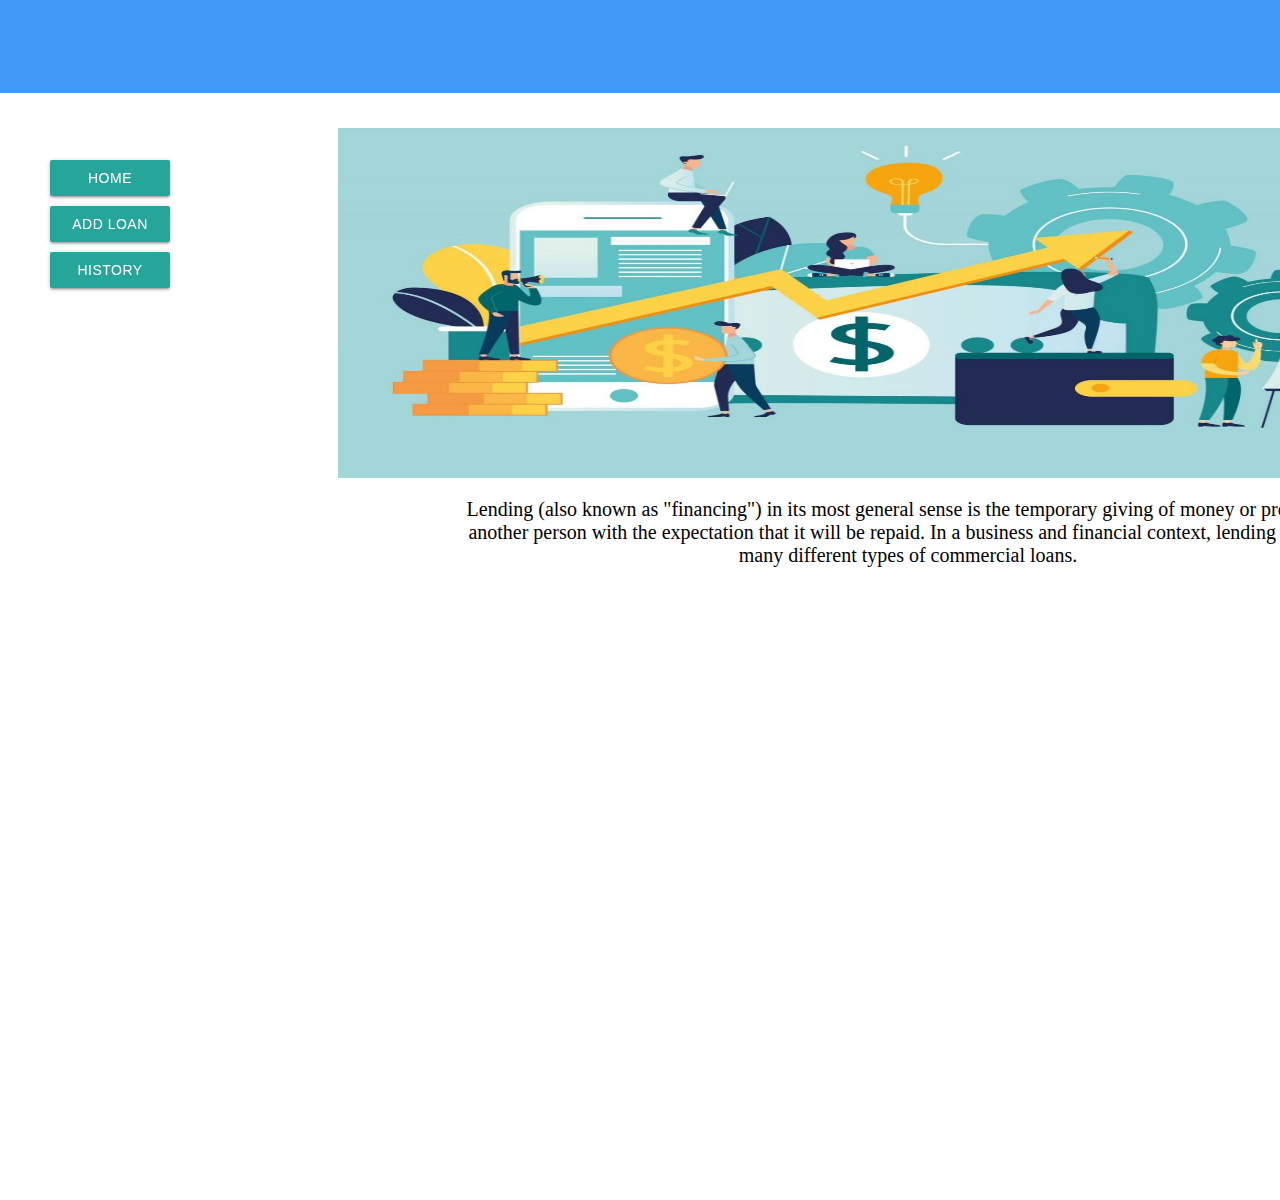
<file: index.html>
<!DOCTYPE html>
<html lang="en">
<head>
    <meta charset="UTF-8">
    <title>PALA UTANG</title>
    <link rel="stylesheet" type="text/css" href="./css/style.css">

    <script src="https://ajax.googleapis.com/ajax/libs/jquery/3.1.1/jquery.min.js"> </script>
    <!-- Compiled and minified CSS -->
    <link rel="stylesheet" href="https://cdnjs.cloudflare.com/ajax/libs/materialize/1.0.0/css/materialize.min.css">
    <!-- Compiled and minified JavaScript -->
    <script src="https://cdnjs.cloudflare.com/ajax/libs/materialize/1.0.0/js/materialize.min.js"></script>
    <link rel="stylesheet" type="text/css" href="./css/skeleton.css">
    <link rel="stylesheet" type="text/css" href="./css/normalize.css">


</head>

<body>
    <table>
        
        <tr>
            <td id="header-container">
                <iframe id="header-iframe" src="./html/header.html" scrolling="no"></iframe>
            </td>
        </tr>
        <tr>
            <td id="content-container">
                <div><iframe id="content-iframe" name="iframe-main" scrolling="yes"></iframe></div>
            </td>
        </tr>
    </table>


    <br>
    <br>
   
    <div class="links" align="center">

        <button type="button"  class="waves-effect waves-light btn buttonlink" id="home" button onclick="window.location.href = '#home'">Home </button>

        <button type="button" class="waves-effect waves-light btn buttonlink" id="addloan" button onclick="window.location.href = '#addloan'">Add Loan</button>


        <button type="button"  class="waves-effect waves-light btn buttonlink" id="phistory" onclick="window.location.href = '#history'"  >History</button>


    </div>


</body>
    <script>
    function loadFrame(){
        let pagenames  = {
            "home" : "./html/home.html",
            "addloan" : "./html/addloan.html",
            "history" : "./html/transactions.html",
        }
         let tabname = "home";
        if (location.hash) {
            let id = location.hash.slice(1);
            if (pagenames[id] != undefined) {
                tabname = id;
                //alert(tabname);
            }
        }
        let xx = document.getElementById("header-iframe");
        let yy = document.getElementById("header-container");
        if(tabname != "home"){
                xx.style.display = "none";
                yy.style.display = "none";
        }else{
                xx.style.display = "block";
                yy.style.display = "block";
        }
        var iframe = document.getElementById("content-iframe");
        iframe.contentWindow.location.replace(pagenames[tabname]);
    }
    window.addEventListener('popstate', function(event) {
        loadFrame();
    });

    loadFrame();
    </script>


</html>
</file>
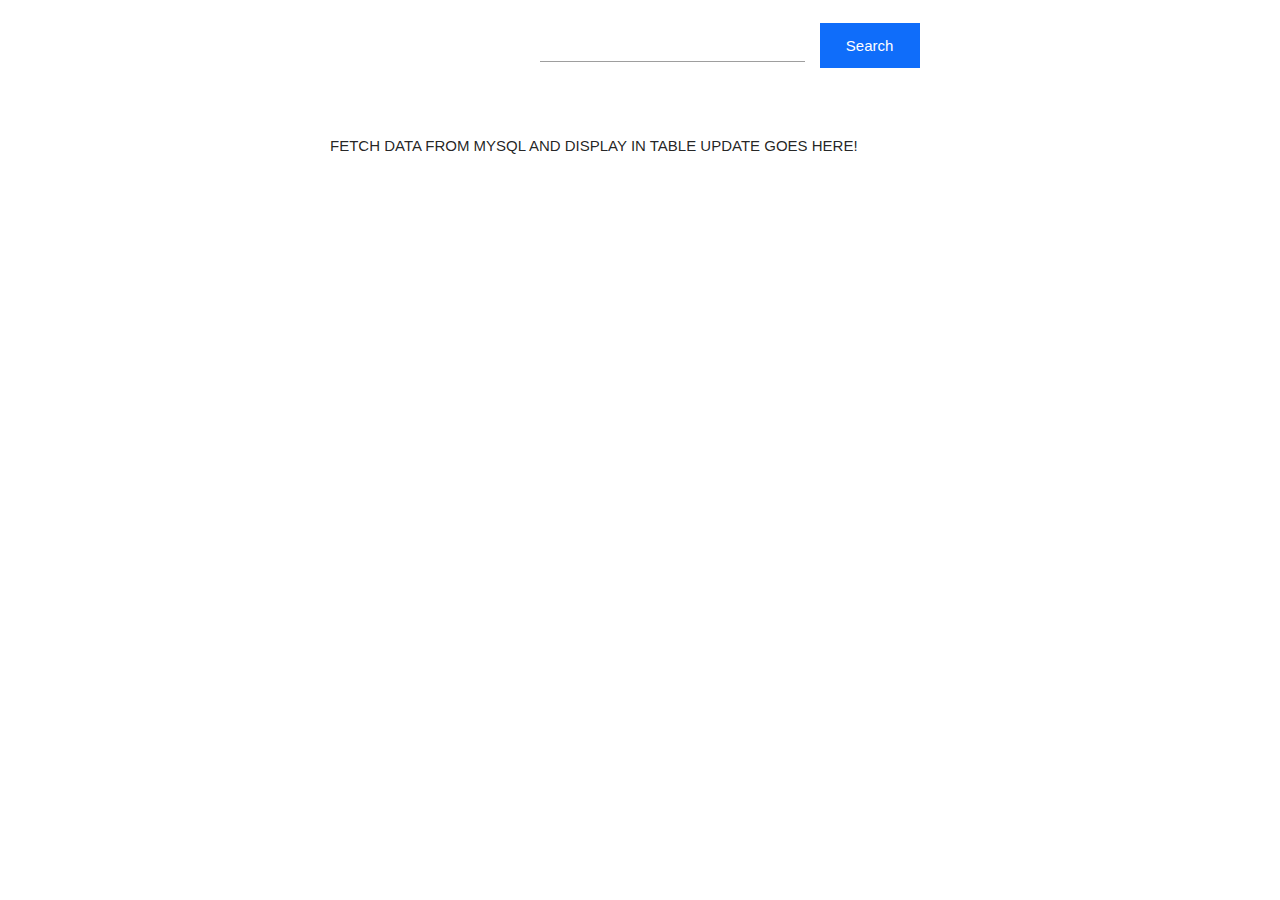
<file: home.html>
<!DOCTYPE html>

<html>



	<head>
	<link rel="stylesheet" type="text/css" href="./css/style.css">
	<script src="https://ajax.googleapis.com/ajax/libs/jquery/3.1.1/jquery.min.js"> </script>
	<!-- Compiled and minified CSS -->
	<link rel="stylesheet" href="https://cdnjs.cloudflare.com/ajax/libs/materialize/1.0.0/css/materialize.min.css">
	<!-- Compiled and minified JavaScript -->
	<script src="https://cdnjs.cloudflare.com/ajax/libs/materialize/1.0.0/js/materialize.min.js"></script>

	</head>

	<body>
	<div class="search">

		<br>
		<center>
			<form >
				<input type="number" name="search" class="inputsearch">
				<button type="Submit"  class="btnSearch" id="btnSearch" style="width:100px;">Search</button>

			</form>
		</center>
	</div>

				<div class="table">

				FETCH DATA FROM MYSQL  AND DISPLAY IN TABLE
				UPDATE GOES HERE!
			</div>



	</body>

	</html>
</file>
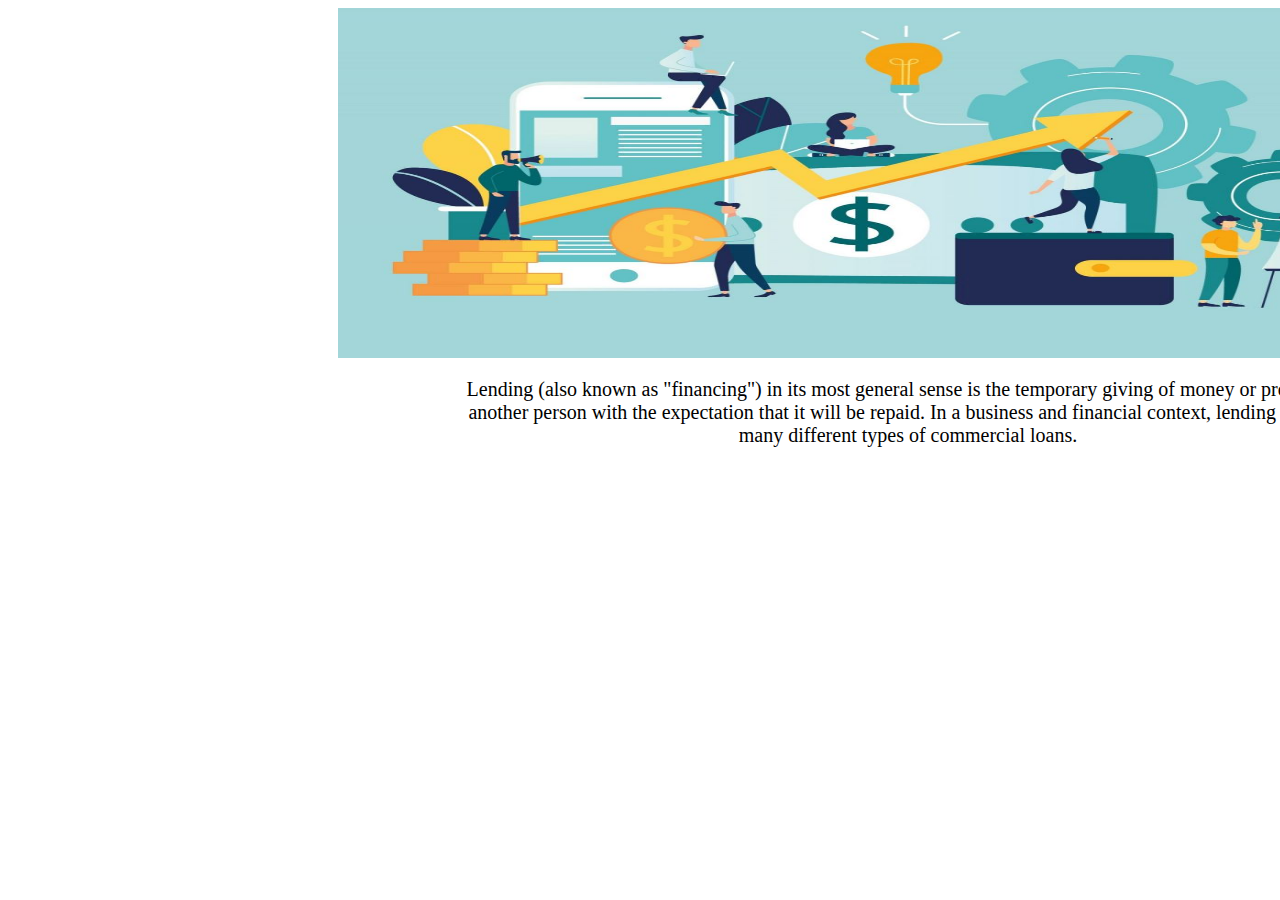
<file: html/home.html>
<!DOCTYPE html>
<html lang="en">
<head>

	 <link rel="stylesheet" type="text/css" href="../css/style.css">
    <meta charset="UTF-8">
    <title>PALA UTANG!</title>
</head>
<body>
	<div class="image">

	<center>
	 			<img src="../images/Digital-Lending-Platforms.jpeg" alt="ficturet" width="1100" height="350">

	 </div>

	 		<div class="text">

	 		<p class="style">Lending (also known as "financing") in its most general sense is the temporary giving of money or property to another person with the expectation that it will be repaid. In a business and financial context, lending includes many different types of commercial loans.</p>

	 	</div>

</center>



</body>
</html>
</file>
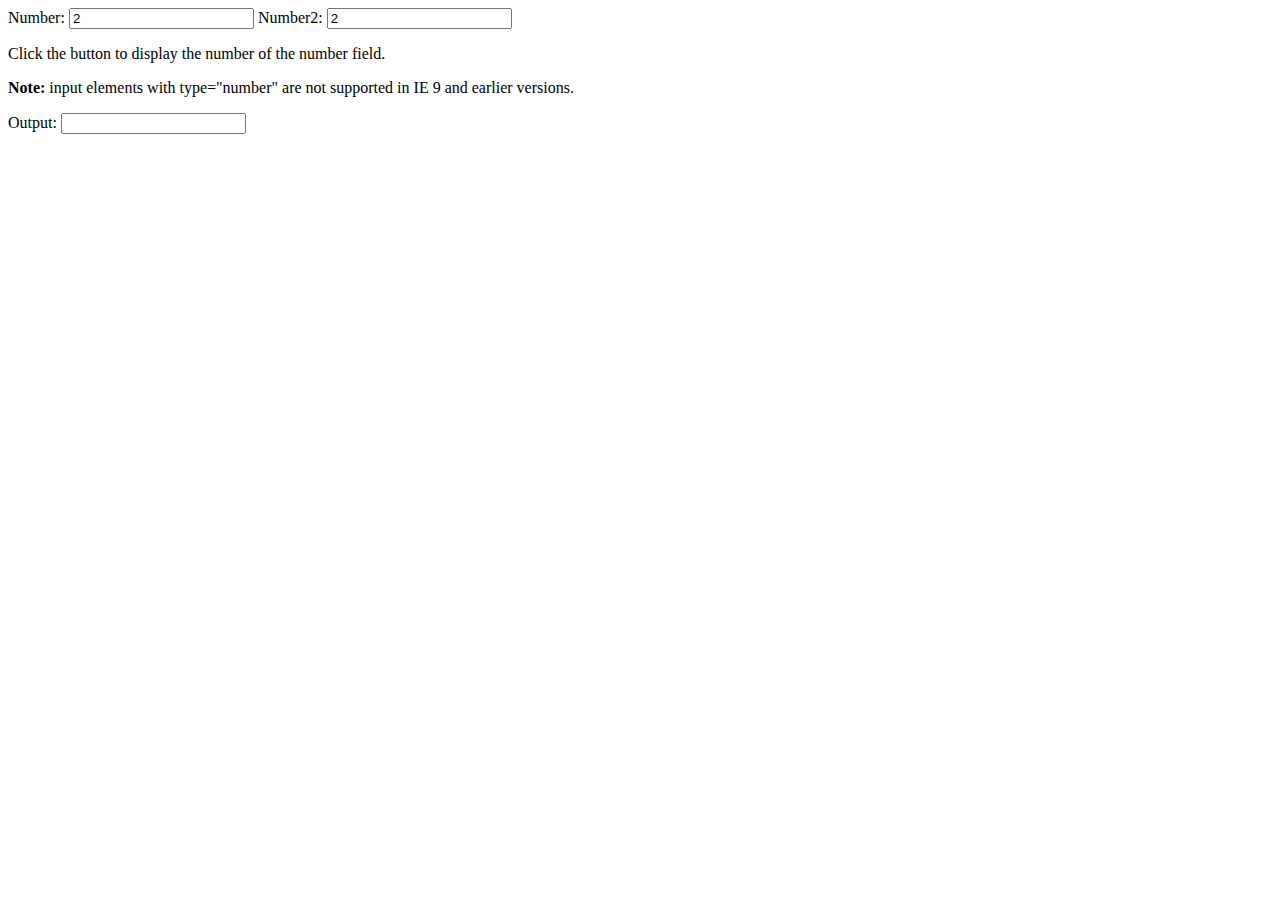
<file: placeholders/realtime.html>
<!DOCTYPE html>
<html>
<body>

Number: <input type="number" id="myNumber" value="2">
Number2: <input type="number" id="myNumber2" value="2">
<p>Click the button to display the number of the number field.</p>



<p><strong>Note:</strong> input elements with type="number" are not supported in IE 9 and earlier versions.</p>

Output: <input type="number" id="demo" readonly>

<script>
let numInput = document.getElementById('myNumber');
let numInput2 = document.getElementById('myNumber2');


numInput.addEventListener('input', (event) => {
let x = Number(document.getElementById("myNumber").value);
let y = Number(document.getElementById("myNumber2").value);
let z = x + y
  document.getElementById("demo").value = z;
});


</script>

</body>
</html>
</file>
<file: css/style.css>
.wrapper {
		
		margin-left:auto;
		margin-right:auto;
		height:1000px;
		width:1000px;
		border:2px;

		
	}



	.style{


		font-size:20px;
		left:30px;
		text-align:center;
		
	}
	
	.header {

		color: white;
		font-size: 70px;
		position: fixed;
		border: none;
		left: 50%;
		transform: translateX(-50%) translateY(-70%);

	}

	.headernew{

		width:3000px;
		height:350px;
		background-color:#4298f5;
		position: relative;
		left:-200px;
		top:-265px;
		z-index:4; 

	}

	.headerloan{

		width:5000px;
		height:210px;
		background-color:#4298f5;
		position: fixed;
		right:-300px;
		top:-115px;
		z-index:4; 

	}
	.thcolor{

	background-color:#4298f5; 
	color:white;



	}

	.roundedcorners{


		 border-radius: 13px; 
	}
	.headerhistory{

		width:3000px;
		height:210px;
		background-color:#4298f5;
		position: relative;
		left:-200px;
		top:-200px;
		z-index:4; 

	}

	.footer{

		width:100%;
		height:150px;
		background-color:#4298f5;
		position: relative;
		left:-5px;
		top:-20px;
		z-index:4; 

	}

	.text{

		background-color:white;
		width:900px;
		height:400px;
		position:relative;
		left:450px;

	}

	.image{

		background-color:white;
		width:1100px;
		height:350px;
		position:relative;
		left:330px;
		

	}


	


	#header-iframe{
		width: 100%;
		height: 100%;
		border: none;
	}
	#header-container{
		height: 120px;
		border: none;
	}
	iframe{
		border: none;
	}
	.btnLogin {
		
		position:absolute;
		left:1200px;
		top:30px;
	}


	.btnSearch {
		
		position:relative;
		left:10px;
		top:0px;

		
		
		
		
	}

	.btnAdd {
		
		position:relative;
		left:-10px !important;
		top:10px;
		border-radius: 12px;
		font-size: 13px;
		height: 50px !important;
		

		font-weight: bold;
		
		
		
		
	}
	input {
		width: 50% !important;
		height: 30px !important;
		left: 30px !important;
	}
	.btnAbout {
		
		position:relative;
		left:10px;
		top:30px;
		
		
	}

	.links {
		
		background-color:white;
		width:0px;
		height:100%;
		position:fixed;
		z-index:1;
		top:-100px;
		left:40px;
							
							
	}
	#content-container {
		width: 100%;
		height: 1000px;
		padding: px;
		overflow-x: hidden;
		border: none;
	}
	#content-iframe {
		width: 100%;
		height: 1000px;
		overflow-x: hidden; //horizontal
		border:none;
	}

	.buttonlink {
		position:relative;
		left:10px;
		top:260px !important;
		width: 120px !important;
		overflow-wrap: break-word !important;
		margin-bottom: 10px;
		z-index: -1;
	}

	tr{
		border-bottom: none !important;

	}

	.ads {
		
		position:relative;
		background-color:blue;
		width:200px;
		height:900px;
		top:-900px;
		left:905px;
		z-index:1;
		
		
		
	}
	
	
	
	.content{
		
		background-color:white;
		width:810px;
		height:0px;
		position:relative;
		z-index:0;
		right:-100px;
		top:-50px;
		bottom: 500px;
		
		
		
		
		
		
		
	}
	

	.footer {



		position:absolute;
		top:1100px;
		width:910px;
		text-align: center;
		background-color:red;
		height:100px;

	}
	
	
	.search{
		
		background-color:white;
		width:50%;
		height:200px;
		position:relative;
		z-index:0;
		right:-380px;
		top:-50px;

		 padding-top: 50px;
		  padding-right: 30px;
		  padding-bottom:50px;
		  padding-left: 80px;
		   border: 0px solid white;
		
		
		
	}
	
	.table{
		
	
		
		background-color:white;
		width:1000px;
		height:400px;
		position:relative;
		z-index:0;
		left: 250px;
        top: -65px;
		padding-right: 30px;
		padding-bottom: 50px;
		padding-left: 80px;
		border: none;
		
		
		
	}

	
			.tabledesign{
		 background-color: #dddddd;





	}
	
	.loan{
		
	
		position: fixed;
		background-color:white;
		width:100%;
		height:1000px;
		z-index:0;
		left:80px;
		top:10px;
		 padding-top: 50px;
		  padding-right: 30px;
		  padding-bottom: 50px;
		  padding-left: 80px;
		   border: 3px solid white;

	}	
	
	
	
	.contact{
		background-color:#9900ff;
		width:100%;
		height:200px;
		position:relative;
		z-index:0;
		right:-0px;
		top:99px;
		padding-top: 50px;
		padding-right: 30px;
		padding-bottom: 50px;
		padding-left: 80px;
		border: 3px solid white;
	}
	
	
		
		
		
		
		
		.inputsearch {
  	width: 50%;
  	height:30px; 
}
		
		.payment{

			width:67px;
			height:30px; 
		}

			.date{
                text-align: center;
		}


			.number{

			width:90%;
			height:50px; 
		}

    .actionbutton {
        width: 150px;
    	margin-right: 5px;
    }
	.form-container{
		position: relative;
		top: 20px !important;
	}

	
	
	input[type=text] {
		  width: 10%;
		}

/* Full-width input fields */
input[type=text], input[type=password] {
  width: 90%;
  padding: 12px 20px;
  margin: 8px 0;
  display: inline-block;
  border: 1px solid #ccc;
  box-sizing: border-box;
}

/* Set a style for all buttons */
button {
  background-color:#0f6dfa;
  color: white;
  padding: 14px 20px;
  margin: 8px 0;
  border: none;
  cursor: pointer;
  width: 50%;

}

button:hover {
  opacity: 0.8;
}

/* Extra styles for the cancel button */
.cancelbtn {
  width: auto;
  padding: 10px 18px;
  background-color: #f44336;
}

/* Center the image and position the close button */
.imgcontainer {
  text-align: center;
  margin: 24px 0 12px 0;
  position: relative;
}

img.avatar {
  width: 40%;
  border-radius: 50%;
}

.contain{
  padding: 16px;

  
}

span.psw {
  float: right;
  padding-top: 16px;
}

/* The Modal (background) */
.modal {
  display: none; /* Hidden by default */
  position: fixed; /* Stay in place */
  z-index: 1; /* Sit on top */
  left: 0;
  top: 0;
  width: 100%; /* Full width */
  height: 100%; /* Full height */
  overflow: auto; /* Enable scroll if needed */
  background-color: rgb(0,0,0); /* Fallback color */
  background-color: rgba(0,0,0,0.4); /* Black w/ opacity */
  padding-top: 60px;
}

/* Modal Content/Box */
.modal-content {
  background-color: #fefefe;
  margin: 5% auto 15% auto; /* 5% from the top, 15% from the bottom and centered */
  border: 1px solid #888;
  width: 80%; /* Could be more or less, depending on screen size */
}

/* The Close Button (x) */
.close {
  position: absolute;
  right: 25px;
  top: 0;
  color: #000;
  font-size: 35px;
  font-weight: bold;
}

.close:hover,
.close:focus {
  color: red;
  cursor: pointer;
}

/* Add Zoom Animation */
.animate {
  -webkit-animation: animatezoom 0.6s;
  animation: animatezoom 0.6s
}

@-webkit-keyframes animatezoom {
  from {-webkit-transform: scale(0)} 
  to {-webkit-transform: scale(1)}
}
  
@keyframes animatezoom {
  from {transform: scale(0)} 
  to {transform: scale(1)}
}

/* Change styles for span and cancel button on extra small screens */
@media screen and (max-width: 300px) {
  span.psw {
     display: block;
     float: none;
  }
  .cancelbtn {
     width: 500px;
  }
}
</file>
<file: css/skeleton.css>
/*
* Skeleton V2.0.4
* Copyright 2014, Dave Gamache
* www.getskeleton.com
* Free to use under the MIT license.
* http://www.opensource.org/licenses/mit-license.php
* 12/29/2014
*/


/* Table of contents
––––––––––––––––––––––––––––––––––––––––––––––––––
- Grid
- Base Styles
- Typography
- Links
- Buttons
- Forms
- Lists
- Code
- Tables
- Spacing
- Utilities
- Clearing
- Media Queries
*/


/* Grid
–––––––––––––––––––––––––––––––––––––––––––––––––– */
.container {
  position: relative;
  width: 100%;
  max-width: 960px;
  margin: 0 auto;
  padding: 0 20px;
  box-sizing: border-box; }
.column,
.columns {
  width: 100%;
  float: left;
  box-sizing: border-box; }

/* For devices larger than 400px */
@media (min-width: 400px) {
  .container {
    width: 85%;
    padding: 0; }
}

/* For devices larger than 550px */
@media (min-width: 550px) {
  .container {
    width: 80%; }
  .column,
  .columns {
    margin-left: 4%; }
  .column:first-child,
  .columns:first-child {
    margin-left: 0; }

  .one.column,
  .one.columns                    { width: 4.66666666667%; }
  .two.columns                    { width: 13.3333333333%; }
  .three.columns                  { width: 22%;            }
  .four.columns                   { width: 30.6666666667%; }
  .five.columns                   { width: 39.3333333333%; }
  .six.columns                    { width: 48%;            }
  .seven.columns                  { width: 56.6666666667%; }
  .eight.columns                  { width: 65.3333333333%; }
  .nine.columns                   { width: 74.0%;          }
  .ten.columns                    { width: 82.6666666667%; }
  .eleven.columns                 { width: 91.3333333333%; }
  .twelve.columns                 { width: 100%; margin-left: 0; }

  .one-third.column               { width: 30.6666666667%; }
  .two-thirds.column              { width: 65.3333333333%; }

  .one-half.column                { width: 48%; }

  /* Offsets */
  .offset-by-one.column,
  .offset-by-one.columns          { margin-left: 8.66666666667%; }
  .offset-by-two.column,
  .offset-by-two.columns          { margin-left: 17.3333333333%; }
  .offset-by-three.column,
  .offset-by-three.columns        { margin-left: 26%;            }
  .offset-by-four.column,
  .offset-by-four.columns         { margin-left: 34.6666666667%; }
  .offset-by-five.column,
  .offset-by-five.columns         { margin-left: 43.3333333333%; }
  .offset-by-six.column,
  .offset-by-six.columns          { margin-left: 52%;            }
  .offset-by-seven.column,
  .offset-by-seven.columns        { margin-left: 60.6666666667%; }
  .offset-by-eight.column,
  .offset-by-eight.columns        { margin-left: 69.3333333333%; }
  .offset-by-nine.column,
  .offset-by-nine.columns         { margin-left: 78.0%;          }
  .offset-by-ten.column,
  .offset-by-ten.columns          { margin-left: 86.6666666667%; }
  .offset-by-eleven.column,
  .offset-by-eleven.columns       { margin-left: 95.3333333333%; }

  .offset-by-one-third.column,
  .offset-by-one-third.columns    { margin-left: 34.6666666667%; }
  .offset-by-two-thirds.column,
  .offset-by-two-thirds.columns   { margin-left: 69.3333333333%; }

  .offset-by-one-half.column,
  .offset-by-one-half.columns     { margin-left: 52%; }

}


/* Base Styles
–––––––––––––––––––––––––––––––––––––––––––––––––– */
/* NOTE
html is set to 62.5% so that all the REM measurements throughout Skeleton
are based on 10px sizing. So basically 1.5rem = 15px :) */
html {
  font-size: 62.5%; }
body {
  font-size: 1.5em; /* currently ems cause chrome bug misinterpreting rems on body element */
  line-height: 1.6;
  font-weight: 400;
  font-family: "Raleway", "HelveticaNeue", "Helvetica Neue", Helvetica, Arial, sans-serif;
  color: #222; }


/* Typography
–––––––––––––––––––––––––––––––––––––––––––––––––– */
h1, h2, h3, h4, h5, h6 {
  margin-top: 0;
  margin-bottom: 2rem;
  font-weight: 300; }
h1 { font-size: 4.0rem; line-height: 1.2;  letter-spacing: -.1rem;}
h2 { font-size: 3.6rem; line-height: 1.25; letter-spacing: -.1rem; }
h3 { font-size: 3.0rem; line-height: 1.3;  letter-spacing: -.1rem; }
h4 { font-size: 2.4rem; line-height: 1.35; letter-spacing: -.08rem; }
h5 { font-size: 1.8rem; line-height: 1.5;  letter-spacing: -.05rem; }
h6 { font-size: 1.5rem; line-height: 1.6;  letter-spacing: 0; }

/* Larger than phablet */
@media (min-width: 550px) {
  h1 { font-size: 5.0rem; }
  h2 { font-size: 4.2rem; }
  h3 { font-size: 3.6rem; }
  h4 { font-size: 3.0rem; }
  h5 { font-size: 2.4rem; }
  h6 { font-size: 1.5rem; }
}

p {
  margin-top: 0; }


/* Links
–––––––––––––––––––––––––––––––––––––––––––––––––– */
a {
  color: #1EAEDB; }
a:hover {
  color: #0FA0CE; }


/* Buttons
–––––––––––––––––––––––––––––––––––––––––––––––––– */
.button,
button,
input[type="submit"],
input[type="reset"],
input[type="button"] {
  display: inline-block;
  height: 38px;
  padding: 0 30px;
  color: #555;
  text-align: center;
  font-size: 11px;
  font-weight: 600;
  line-height: 38px;
  letter-spacing: .1rem;
  text-transform: uppercase;
  text-decoration: none;
  white-space: nowrap;
  background-color: transparent;
  border-radius: 4px;
  border: 1px solid #bbb;
  cursor: pointer;
  box-sizing: border-box; }
.button:hover,
button:hover,
input[type="submit"]:hover,
input[type="reset"]:hover,
input[type="button"]:hover,
.button:focus,
button:focus,
input[type="submit"]:focus,
input[type="reset"]:focus,
input[type="button"]:focus {
  color: #333;
  border-color: #888;
  outline: 0; }
.button.button-primary,
button.button-primary,
input[type="submit"].button-primary,
input[type="reset"].button-primary,
input[type="button"].button-primary {
  color: #FFF;
  background-color: #33C3F0;
  border-color: #33C3F0; }
.button.button-primary:hover,
button.button-primary:hover,
input[type="submit"].button-primary:hover,
input[type="reset"].button-primary:hover,
input[type="button"].button-primary:hover,
.button.button-primary:focus,
button.button-primary:focus,
input[type="submit"].button-primary:focus,
input[type="reset"].button-primary:focus,
input[type="button"].button-primary:focus {
  color: #FFF;
  background-color: #1EAEDB;
  border-color: #1EAEDB; }


/* Forms
–––––––––––––––––––––––––––––––––––––––––––––––––– */
input[type="email"],
input[type="number"],
input[type="search"],
input[type="text"],
input[type="tel"],
input[type="url"],
input[type="password"],
textarea,
select {
  height: 38px;
  padding: 6px 10px; /* The 6px vertically centers text on FF, ignored by Webkit */
  background-color: #fff;
  border: 1px solid #D1D1D1;
  border-radius: 4px;
  box-shadow: none;
  box-sizing: border-box; }
/* Removes awkward default styles on some inputs for iOS */
input[type="email"],
input[type="number"],
input[type="search"],
input[type="text"],
input[type="tel"],
input[type="url"],
input[type="password"],
textarea {
  -webkit-appearance: none;
     -moz-appearance: none;
          appearance: none; }
textarea {
  min-height: 65px;
  padding-top: 6px;
  padding-bottom: 6px; }
input[type="email"]:focus,
input[type="number"]:focus,
input[type="search"]:focus,
input[type="text"]:focus,
input[type="tel"]:focus,
input[type="url"]:focus,
input[type="password"]:focus,
textarea:focus,
select:focus {
  border: 1px solid #33C3F0;
  outline: 0; }
label,
legend {
  display: block;
  margin-bottom: .5rem;
  font-weight: 600; }
fieldset {
  padding: 0;
  border-width: 0; }
input[type="checkbox"],
input[type="radio"] {
  display: inline; }
label > .label-body {
  display: inline-block;
  margin-left: .5rem;
  font-weight: normal; }


/* Lists
–––––––––––––––––––––––––––––––––––––––––––––––––– */
ul {
  list-style: circle inside; }
ol {
  list-style: decimal inside; }
ol, ul {
  padding-left: 0;
  margin-top: 0; }
ul ul,
ul ol,
ol ol,
ol ul {
  margin: 1.5rem 0 1.5rem 3rem;
  font-size: 90%; }
li {
  margin-bottom: 1rem; }


/* Code
–––––––––––––––––––––––––––––––––––––––––––––––––– */
code {
  padding: .2rem .5rem;
  margin: 0 .2rem;
  font-size: 90%;
  white-space: nowrap;
  background: #F1F1F1;
  border: 1px solid #E1E1E1;
  border-radius: 4px; }
pre > code {
  display: block;
  padding: 1rem 1.5rem;
  white-space: pre; }


/* Tables
–––––––––––––––––––––––––––––––––––––––––––––––––– */
th,
td {
  padding: 12px 15px;
  text-align: left;
  border-bottom: 1px solid #E1E1E1; }
th:first-child,
td:first-child {
  padding-left: 0; }
th:last-child,
td:last-child {
  padding-right: 0; }


/* Spacing
–––––––––––––––––––––––––––––––––––––––––––––––––– */
button,
.button {
  margin-bottom: 1rem; }
input,
textarea,
select,
fieldset {
  margin-bottom: 1.5rem; }
pre,
blockquote,
dl,
figure,
table,
p,
ul,
ol,
form {
  margin-bottom: 2.5rem; }


/* Utilities
–––––––––––––––––––––––––––––––––––––––––––––––––– */
.u-full-width {
  width: 100%;
  box-sizing: border-box; }
.u-max-full-width {
  max-width: 100%;
  box-sizing: border-box; }
.u-pull-right {
  float: right; }
.u-pull-left {
  float: left; }


/* Misc
–––––––––––––––––––––––––––––––––––––––––––––––––– */
hr {
  margin-top: 3rem;
  margin-bottom: 3.5rem;
  border-width: 0;
  border-top: 1px solid #E1E1E1; }


/* Clearing
–––––––––––––––––––––––––––––––––––––––––––––––––– */

/* Self Clearing Goodness */
.container:after,
.row:after,
.u-cf {
  content: "";
  display: table;
  clear: both; }


/* Media Queries
–––––––––––––––––––––––––––––––––––––––––––––––––– */
/*
Note: The best way to structure the use of media queries is to create the queries
near the relevant code. For example, if you wanted to change the styles for buttons
on small devices, paste the mobile query code up in the buttons section and style it
there.
*/


/* Larger than mobile */
@media (min-width: 400px) {}

/* Larger than phablet (also point when grid becomes active) */
@media (min-width: 550px) {}

/* Larger than tablet */
@media (min-width: 750px) {}

/* Larger than desktop */
@media (min-width: 1000px) {}

/* Larger than Desktop HD */
@media (min-width: 1200px) {}
</file>
